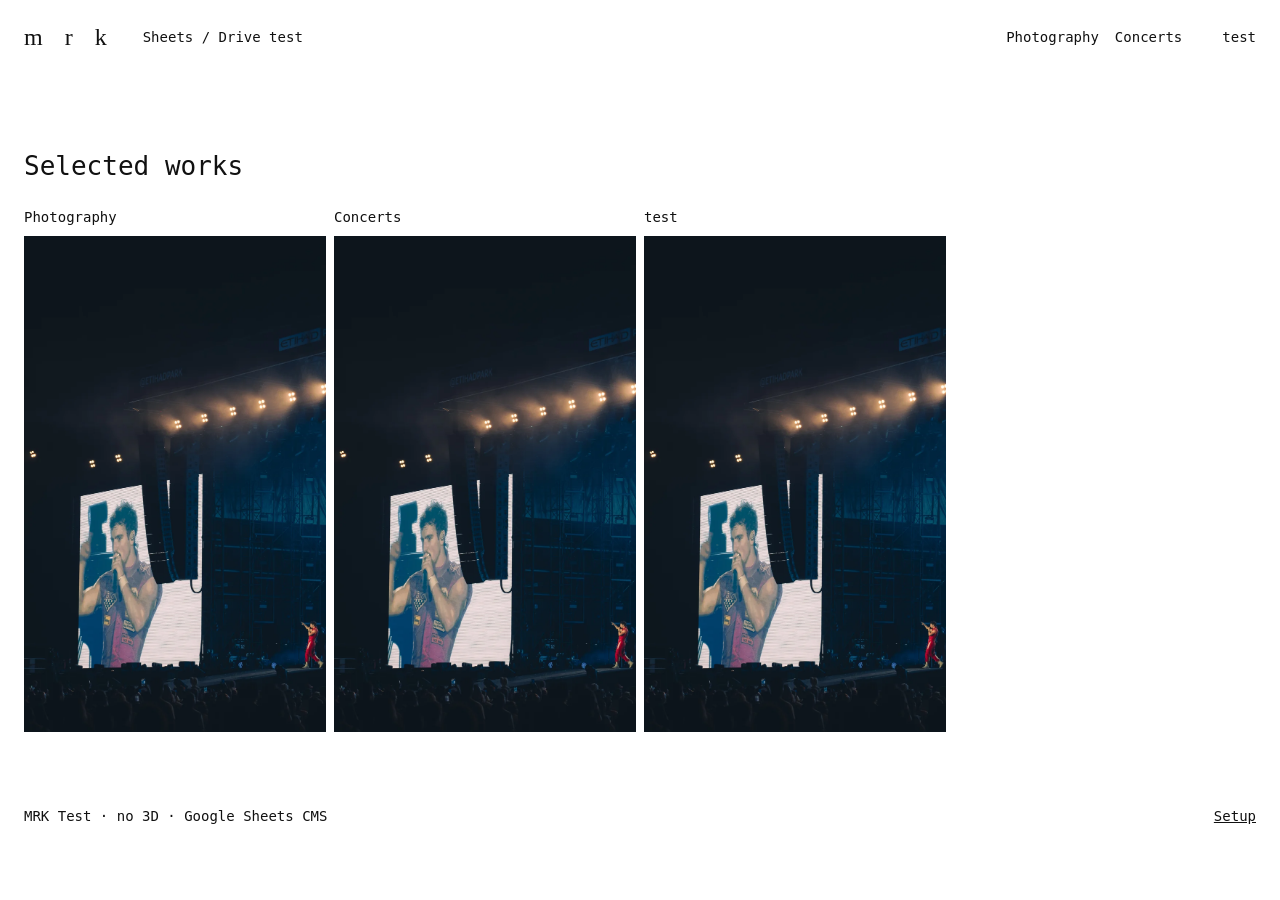
<file: index.html>
<!doctype html><html lang="en"><head><meta charset="utf-8"><meta name="viewport" content="width=device-width,initial-scale=1"><title>MRK Test</title><link rel="stylesheet" href="style.css"></head><body><header><a class="logo" href="#">m r k</a><span>Sheets / Drive test</span><nav id="menu"></nav></header><main><p id="status" role="status">Loading…</p><section id="content"></section></main><footer>MRK Test · no 3D · Google Sheets CMS <a href="setup.html">Setup</a></footer><dialog id="viewer"><button id="close" aria-label="Close">×</button><button id="prev" aria-label="Previous">←</button><img alt=""><button id="next" aria-label="Next">→</button></dialog><script type="module" src="app.js"></script></body></html>
</file>
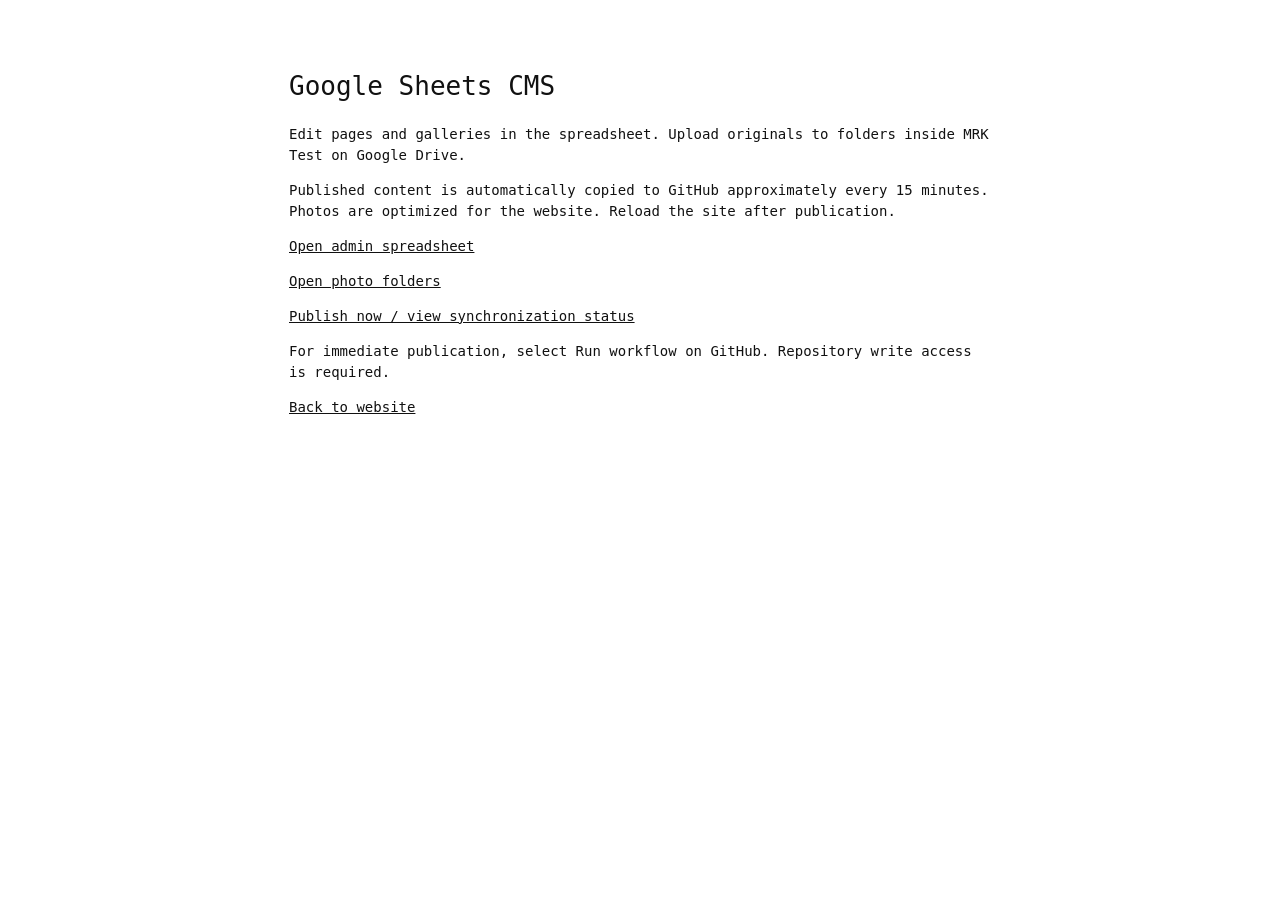
<file: setup.html>
<!doctype html><html lang="en"><head><meta charset="utf-8"><meta name="viewport" content="width=device-width,initial-scale=1"><title>MRK Test publishing</title><link rel="stylesheet" href="style.css"></head><body><main class="setup"><h1>Google Sheets CMS</h1><p>Edit pages and galleries in the spreadsheet. Upload originals to folders inside MRK Test on Google Drive.</p><p>Published content is automatically copied to GitHub approximately every 15 minutes. Photos are optimized for the website. Reload the site after publication.</p><p><a href="https://docs.google.com/spreadsheets/d/1i9dwwYMbeUD40XT2ykHrO4tGhXDFtgcO60ugCyST8BA/edit" target="_blank" rel="noopener">Open admin spreadsheet</a></p><p><a href="https://drive.google.com/drive/folders/1chVqAXwmi-lDIRuQuwTebpDIRXT-O_aQ" target="_blank" rel="noopener">Open photo folders</a></p><p><a href="https://github.com/blackreaper228/mrk-test/actions/workflows/publish.yml" target="_blank" rel="noopener">Publish now / view synchronization status</a></p><p>For immediate publication, select Run workflow on GitHub. Repository write access is required.</p><a href="index.html">Back to website</a></main></body></html>
</file>
<file: style.css>
*{box-sizing:border-box}body{margin:0;background:white;color:#111;font:14px/1.5 ui-monospace,monospace}a{color:inherit}header{padding:24px;display:flex;gap:28px;align-items:center;flex-wrap:wrap}.logo{font:24px Georgia,serif;letter-spacing:8px;text-decoration:none}nav{margin-left:auto;display:flex;gap:16px;flex-wrap:wrap}nav a{text-decoration:none}nav a[aria-current]{text-decoration:underline}nav .space{margin-left:24px}main{padding:50px 24px;min-height:70vh}h1{font-size:26px;font-weight:400}.grid{display:grid;grid-template-columns:repeat(4,minmax(0,1fr));gap:16px 8px}.card{display:flex;flex-direction:column;justify-content:flex-end;min-width:0;text-decoration:none}.card h2{font-size:14px;font-weight:400;overflow-wrap:anywhere;margin:0 0 8px}.card img,.card .placeholder{aspect-ratio:396/496;width:100%;object-fit:cover;background:#eee}.card button{border:0;padding:0;cursor:pointer}.media{aspect-ratio:396/496;width:100%;object-fit:cover;border:0}footer{padding:24px;display:flex;justify-content:space-between}#status:empty{display:none}dialog{border:0;background:#111;color:white;width:90vw;max-width:1200px}dialog::backdrop{background:#000c}dialog img{display:block;max-height:80vh;max-width:90%;margin:auto}dialog button{color:white;background:none;border:0;font-size:28px;cursor:pointer}#close{position:absolute;right:12px;top:4px}#prev,#next{position:absolute;top:50%}#next{right:12px}.setup{max-width:750px;margin:auto}input{padding:12px;width:100%;margin:12px 0}button{padding:10px}pre{white-space:pre-wrap;overflow-wrap:anywhere}@media(max-width:800px){.grid{grid-template-columns:repeat(2,minmax(0,1fr))}nav{margin-left:0}header{gap:16px}}
</file>
